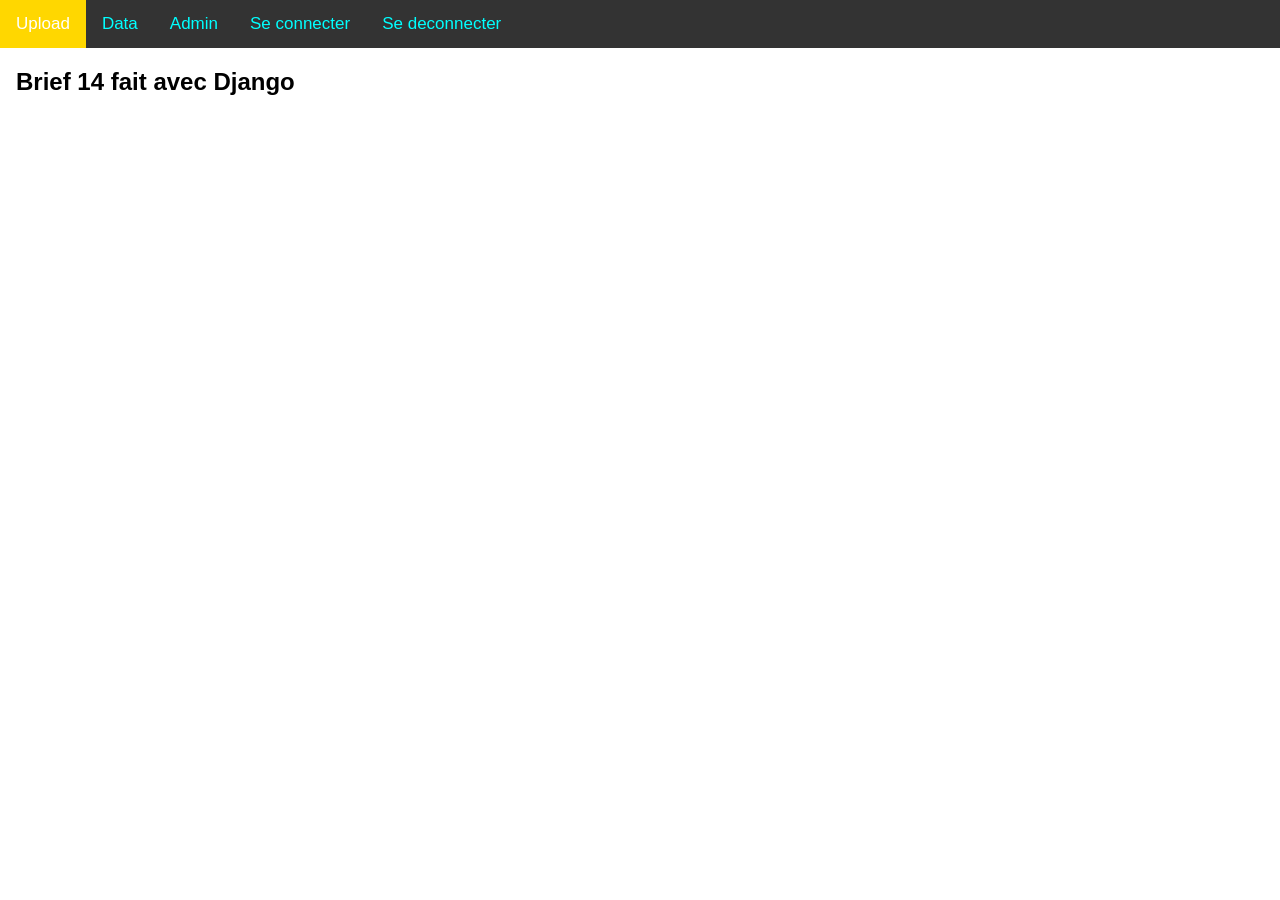
<file: upload_csv/templates/index.html>
<!DOCTYPE html>
<html>
<head>
<meta name="viewport" content="width=device-width, initial-scale=1">
<style>
body {
  margin: 0;
  font-family: Arial, Helvetica, sans-serif;
}

.topnav {
  overflow: hidden;
  background-color: #333;
}

.topnav a {
  float: left;
  color: cyan;
  text-align: center;
  padding: 14px 16px;
  text-decoration: none;
  font-size: 17px;
}

.topnav a:hover {
  background-color: #ddd;
  color: black;
}

.topnav a.active {
  background-color: gold;
  color: white;
}
</style>
</head>
<body>

<div class="topnav">
  <a class="active" href="upload">Upload</a>
  <a href="data_view">Data</a>
  <a href="admin">Admin</a>
  <a href="accounts/login/">Se connecter</a>
  <a href="accounts/logout/">Se deconnecter</a>
</div>

<div style="padding-left:16px">
  <h2>Brief 14 fait avec Django</h2>
</div>

</body>
</html>
</file>
